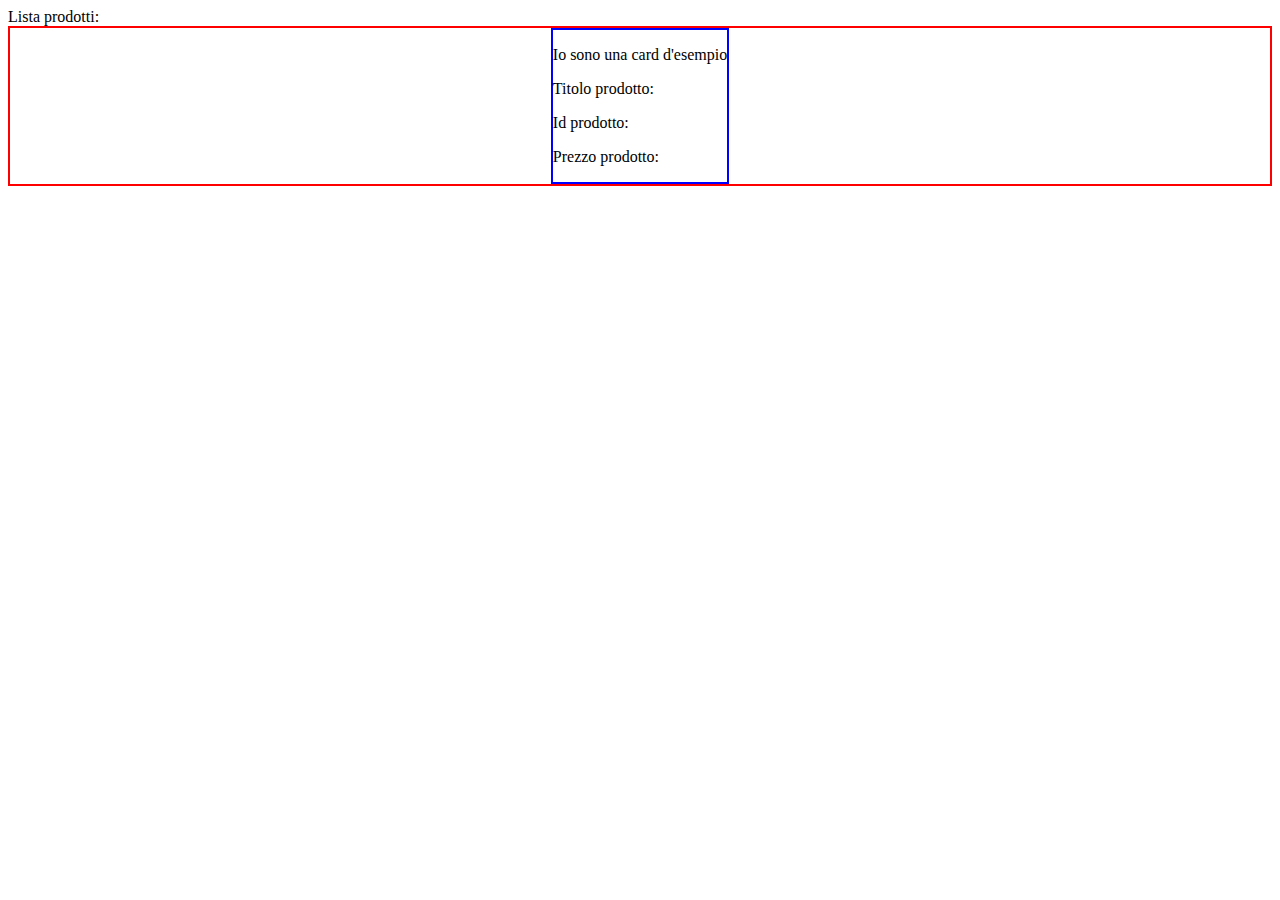
<file: 22-01-2023/index.html>
<!DOCTYPE html>
<html lang="en">
  <head>
    <meta charset="UTF-8" />
    <meta http-equiv="X-UA-Compatible" content="IE=edge" />
    <meta name="viewport" content="width=device-width, initial-scale=1.0" />
    <link rel="stylesheet" href="style.css" />
    <script src="./script.js" type="module"></script>
    <!-- <script src="./fetch.js"></script> -->
    <title>E-Commerce Prova</title>
  </head>
  <body>
    <form id="form">
      <p>Scrivi il numero di prodotti da visualizzare:</p>
      <input type="number" id="num" required />
      <input type="button" id="invia" value="INVIA" />
    </form>
    <section>Lista prodotti:</section>
    <section class="prodotti">
      <div class="prodCards">
        <p>Io sono una card d'esempio</p>
        <p>Titolo prodotto:</p>
        <p>Id prodotto:</p>
        <p>Prezzo prodotto:</p>
      </div>
    </section>
  </body>
</html>
</file>
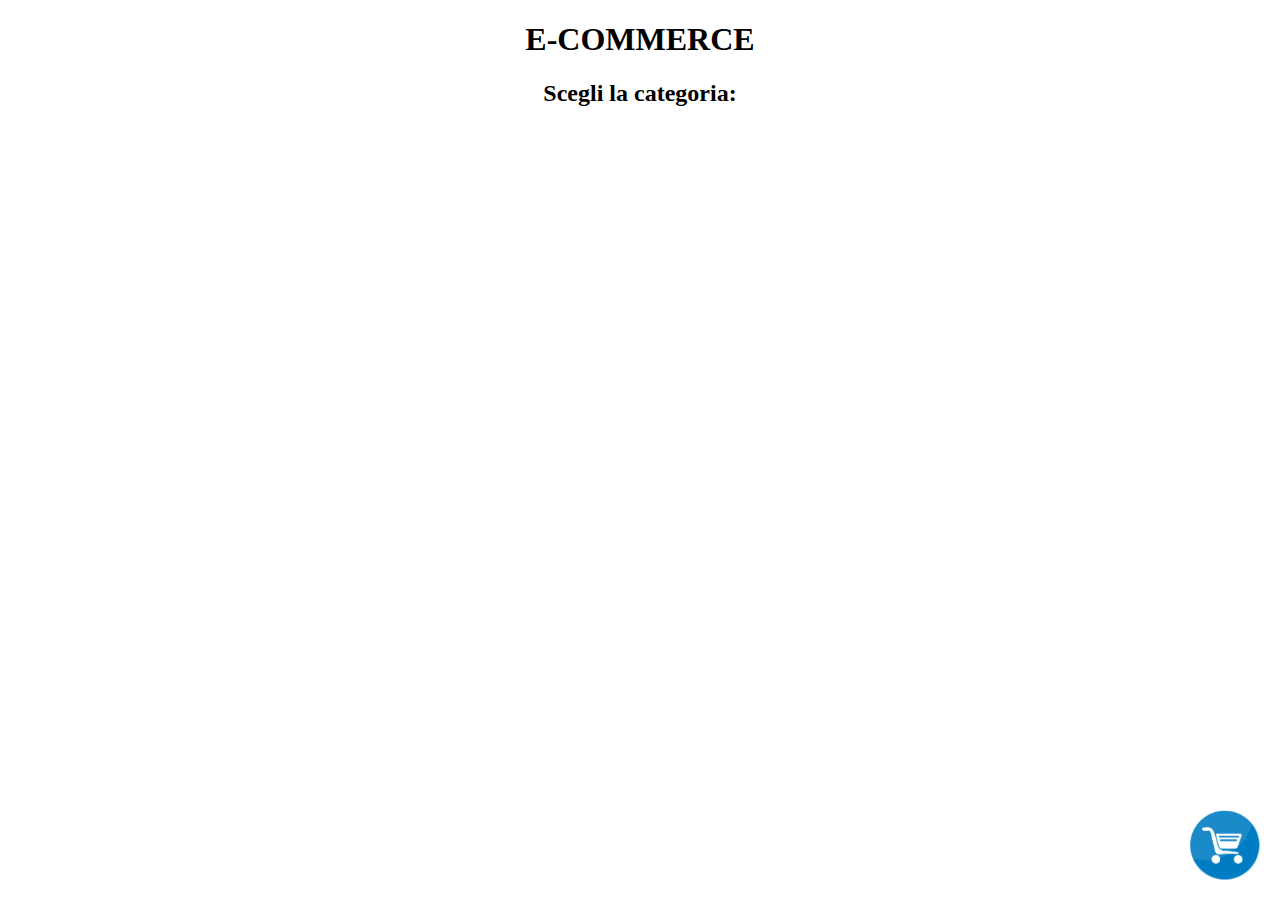
<file: 29-01-2023/index.html>
<!DOCTYPE html>
<html lang="en">
  <head>
    <meta charset="UTF-8" />
    <meta http-equiv="X-UA-Compatible" content="IE=edge" />
    <meta name="viewport" content="width=device-width, initial-scale=1.0" />
    <title>E-COMMERCE</title>
    <link rel="stylesheet" href="./style.css" />
    <script src="script.js" type="module"></script>
  </head>
  <body>
    <header>
      <h1>E-COMMERCE</h1>
      <h2>Scegli la categoria:</h2>
    </header>
    <section class="navCat"></section>
    <section class="cardsContainer"></section>
    <section class="carrelloProd"></section>
    <img id="carButton" class="carrello" src="./carrello.png" alt="Carrello" />
  </body>
</html>
</file>
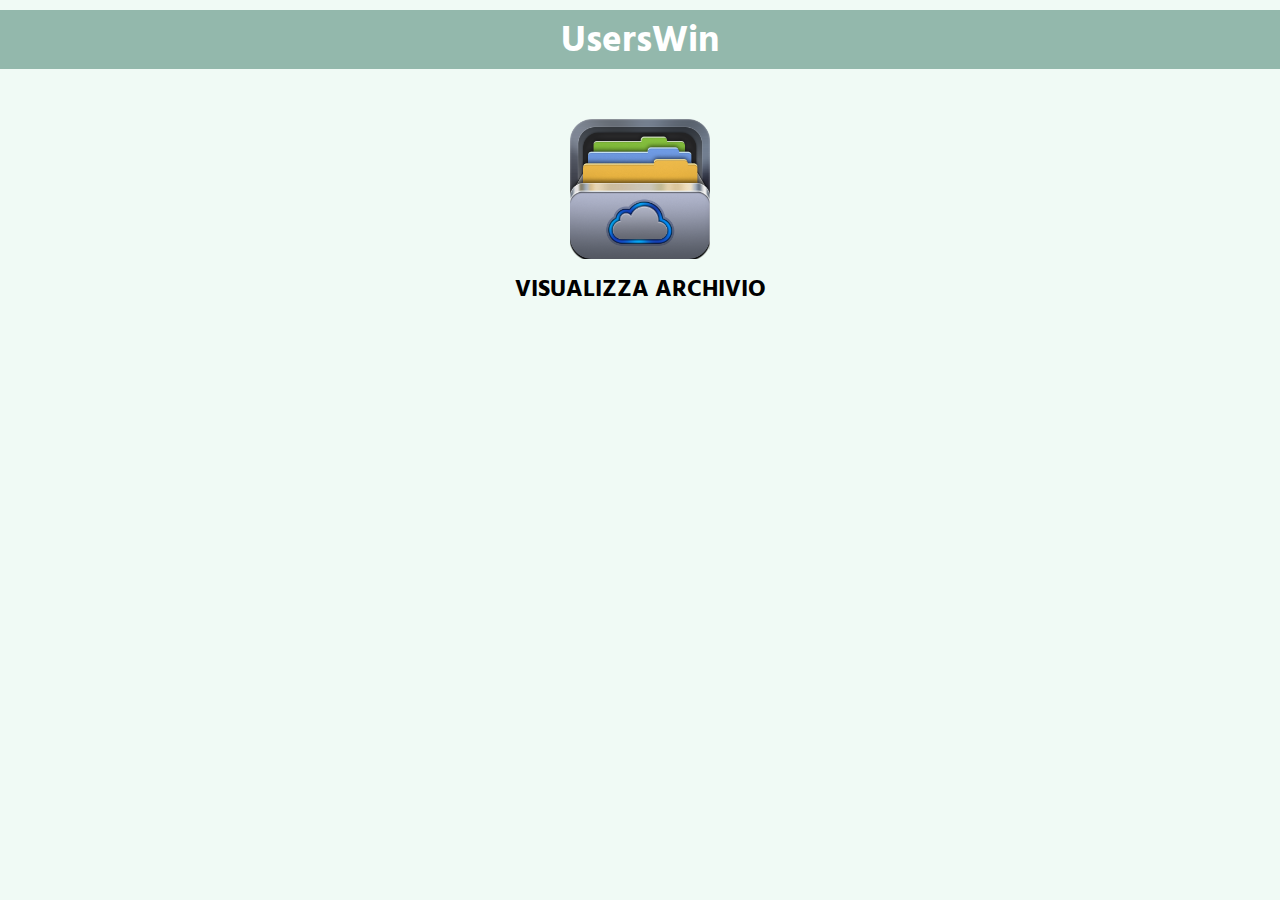
<file: UserWin/index.html>
<!DOCTYPE html>
<html lang="en">
  <head>
    <meta charset="UTF-8" />
    <meta http-equiv="X-UA-Compatible" content="IE=edge" />
    <meta name="viewport" content="width=device-width, initial-scale=1.0" />
    <title>UsersWin</title>
    <link rel="stylesheet" href="style.css" />
    <script src="./script.js" , type="module"></script>
  </head>
  <body>
    <div class="popupBack">
      <div class="popup">
        <div class="close"><img src="./close.png" alt="close" /></div>
      </div>
    </div>

    <nav><p>UsersWin</p></nav>
    <section>
      <div class="cardsContainer"></div>
      <div class="archivio">
        <img src="./archivio.png" alt="Archivio" class="iconButton" />
        <p>VISUALIZZA ARCHIVIO</p>
      </div>
    </section>
  </body>
</html>
</file>
<file: 22-01-2023/style.css>
.prodotti {
  border: 2px solid red;
  display: flex;
  justify-content: space-evenly;
}

.prodCards {
  border: 2px solid blue;
}
</file>
<file: 29-01-2023/style.css>
h1,
h2 {
  text-align: center;
}

.navCat {
  display: flex;
  justify-content: space-evenly;
  background-color: green;
}

.navCat .elCat {
  color: white;
  font-weight: bold;
  cursor: pointer;
  transition: 0.3s;
}
.navCat .elCat:hover {
  color: white;
  font-size: 1.05rem;
  cursor: pointer;
}

.cardsContainer {
  flex-wrap: wrap;
  display: flex;
  justify-content: space-evenly;
}

.card {
  height: 250px;
  width: 150px;
  display: flex;
  flex-direction: column;
  border: 2px solid black;
  text-align: center;
  margin: 4px 4px 4px 4px;
}

.immagine {
  height: 90px;
  object-fit: scale-down;
}

.bottone {
  height: 28px;
  width: 100px;
  text-align: center;
  margin-top: 5px;
  margin-bottom: 5px;
  margin-left: calc(50% - 50px);
}

.carrello {
  position: fixed;
  bottom: 20px;
  right: 20px;
  z-index: 1;
  width: 70px;
  height: 70px;
  cursor: pointer;
  text-align: right;
  text-shadow: 1px 1px 3px blue;
}

.carrelloProd {
  width: 400px;
  gap: 5px;
  display: none;
  flex-direction: column;
  border: 3px solid black;
  text-align: center;
  position: fixed;
  right: 10px;
  bottom: 110px;
  background-color: white;
}

.prod {
  display: flex;
  height: 80px;
  width: 100%;
  gap: 10px;
  border: 2px solid orange;
}
</file>
<file: UserWin/style.css>
@import url("https://fonts.googleapis.com/css2?family=Hind+Siliguri:wght@300;400;500;600;700&display=swap");

* {
  margin: 0;
  padding: 0;
  box-sizing: border-box;
  font-family: "Hind Siliguri";
}

body {
  background-color: #6dcf9e1a;
}

nav {
  background-color: #93b8ac;
  color: white;
  font-weight: bold;
  text-align: center;
  font-size: 2.3rem;
  margin-top: 10px;
}

section .archivio {
  margin-top: 20px;
  display: flex;
  flex-direction: column;
  align-items: center;
  font-weight: bold;
  font-size: 1.5rem;
}

section .archivio .iconButton {
  height: 140px;
  width: 140px;
  cursor: pointer;
  margin-bottom: 10px;
  transition: all 0.3s;
}

section .archivio .iconButton:hover {
  height: 150px;
  width: 150px;
  box-shadow: 0 0 8px blue;
}

.hideArchivio {
  display: none !important;
}

section .cardsContainer {
  margin: 30px 100px 20px 100px;
  display: flex;
  flex-wrap: wrap;
  justify-content: center;
}

@media screen and (max-width: 560px) {
  section .cardsContainer {
    margin: 30px 20px 20px 20px;
    display: flex;
    flex-wrap: wrap;
    justify-content: center;
  }
}

section .cardsContainer .card {
  background-color: rgba(240, 248, 255, 0.76);
  margin: 20px 40px 20px 40px;
  width: 250px;
  height: 400px;
  border: 1.3px solid black;
  display: flex;
  flex-direction: column;
  justify-content: center;
  align-items: center;
  border-radius: 40px;
  transition: all 0.3s;
}
section .cardsContainer .card:hover {
  box-shadow: 0 0 5px black;
}
section .cardsContainer .card img {
  width: 128px;
  height: 128px;
  border-radius: 10px;
  box-shadow: 1px 1px 1px black;
  margin-bottom: 10px;
}
section .cardsContainer .card .lines {
  width: 160px;
}
section .cardsContainer .card .lines .line {
  height: 10px;
  background-color: black;
  border: 1px solid black;
}

section .cardsContainer .card button {
  transition: all 0.3s;
  margin-top: 20px;
  height: 40px;
  width: 160px;
  border-radius: 30px;
  border: none;
  color: white;
  font-weight: bold;
  background-color: cadetblue;
  cursor: pointer;
}

section .cardsContainer .card button:hover {
  background-color: gray;
  color: black;
}

.popupBack {
  display: none;
  align-items: center;
  justify-content: center;
  position: fixed;
  left: 0;
  top: 0;
  width: 100%;
  height: 100%;
  background-color: rgba(0, 0, 0, 0.4); /* Black w/ opacity */
}
.popupBack .popup {
  width: 500px;
  height: 700px;
  background-color: rgb(223, 254, 255);
  box-shadow: 3px 3px 3px black;
  border-radius: 10px;
  position: relative;
  display: flex;
  flex-direction: column;
  gap: 2px;
  align-items: left;
  font-size: 1.4rem;
  font-style: oblique;
  padding: 50px;
}

.popupBack .popup .vincitore {
  color: rgb(255, 208, 0);
  font-weight: bold;
  font-style: normal;
  text-align: center;
  margin-top: 10px;
  font-size: 1.7rem;
}

.popupBack .popup .perdente {
  color: red;
  font-weight: bold;
  font-style: normal;
  text-align: center;
  margin-top: 10px;
  font-size: 1.7rem;
}

.popupBack .popup .image {
  width: 216px;
  height: 216px;
  border-radius: 10px;
  box-shadow: 3px 3px 3px black;
  margin-bottom: 20px;
}

.popupBack .popup .close {
  display: flex;
  width: 30px;
  height: 30px;
  position: absolute;
  right: 10px;
  top: 10px;
  cursor: pointer;
}

.popupBack .popup button {
  transition: all 0.3s;
  margin-top: 20px;
  height: 60px;
  width: 100%;
  border-radius: 30px;
  border: none;
  color: white;
  font-weight: bold;
  background-color: cadetblue;
  font-size: 1.6rem;
  cursor: pointer;
}

.popupBack .popup button:hover {
  background-color: gray;
  color: black;
}

@media screen and (max-width: 430px) {
  .popupBack .popup {
    width: 500px;
    height: 500px;
    background-color: rgb(223, 254, 255);
    box-shadow: 3px 3px 3px black;
    border-radius: 10px;
    position: relative;
    display: flex;
    flex-direction: column;
    gap: 2px;
    align-items: left;
    font-size: 1rem;
    font-style: oblique;
    padding: 50px;
  }
  .popupBack .popup .vincitore {
    color: rgb(255, 208, 0);
    font-weight: bold;
    font-style: normal;
    text-align: center;
    margin-top: 10px;
    font-size: 1.3rem;
  }

  .popupBack .popup .perdente {
    color: red;
    font-weight: bold;
    font-style: normal;
    text-align: center;
    margin-top: 10px;
    font-size: 1.3rem;
  }

  .popupBack .popup .image {
    width: 128px;
    height: 128px;
    border-radius: 10px;
    box-shadow: 3px 3px 3px black;
    margin-bottom: 20px;
  }

  .popupBack .popup .close {
    display: flex;
    width: 30px;
    height: 30px;
    position: absolute;
    right: 10px;
    top: 10px;
    cursor: pointer;
  }

  .popupBack .popup button {
    transition: all 0.3s;
    margin-top: 20px;
    height: 60px;
    width: 100%;
    border-radius: 30px;
    border: none;
    color: white;
    font-weight: bold;
    background-color: cadetblue;
    font-size: 1.2rem;
    cursor: pointer;
  }
}

.showPopup {
  display: flex !important;
}
</file>
